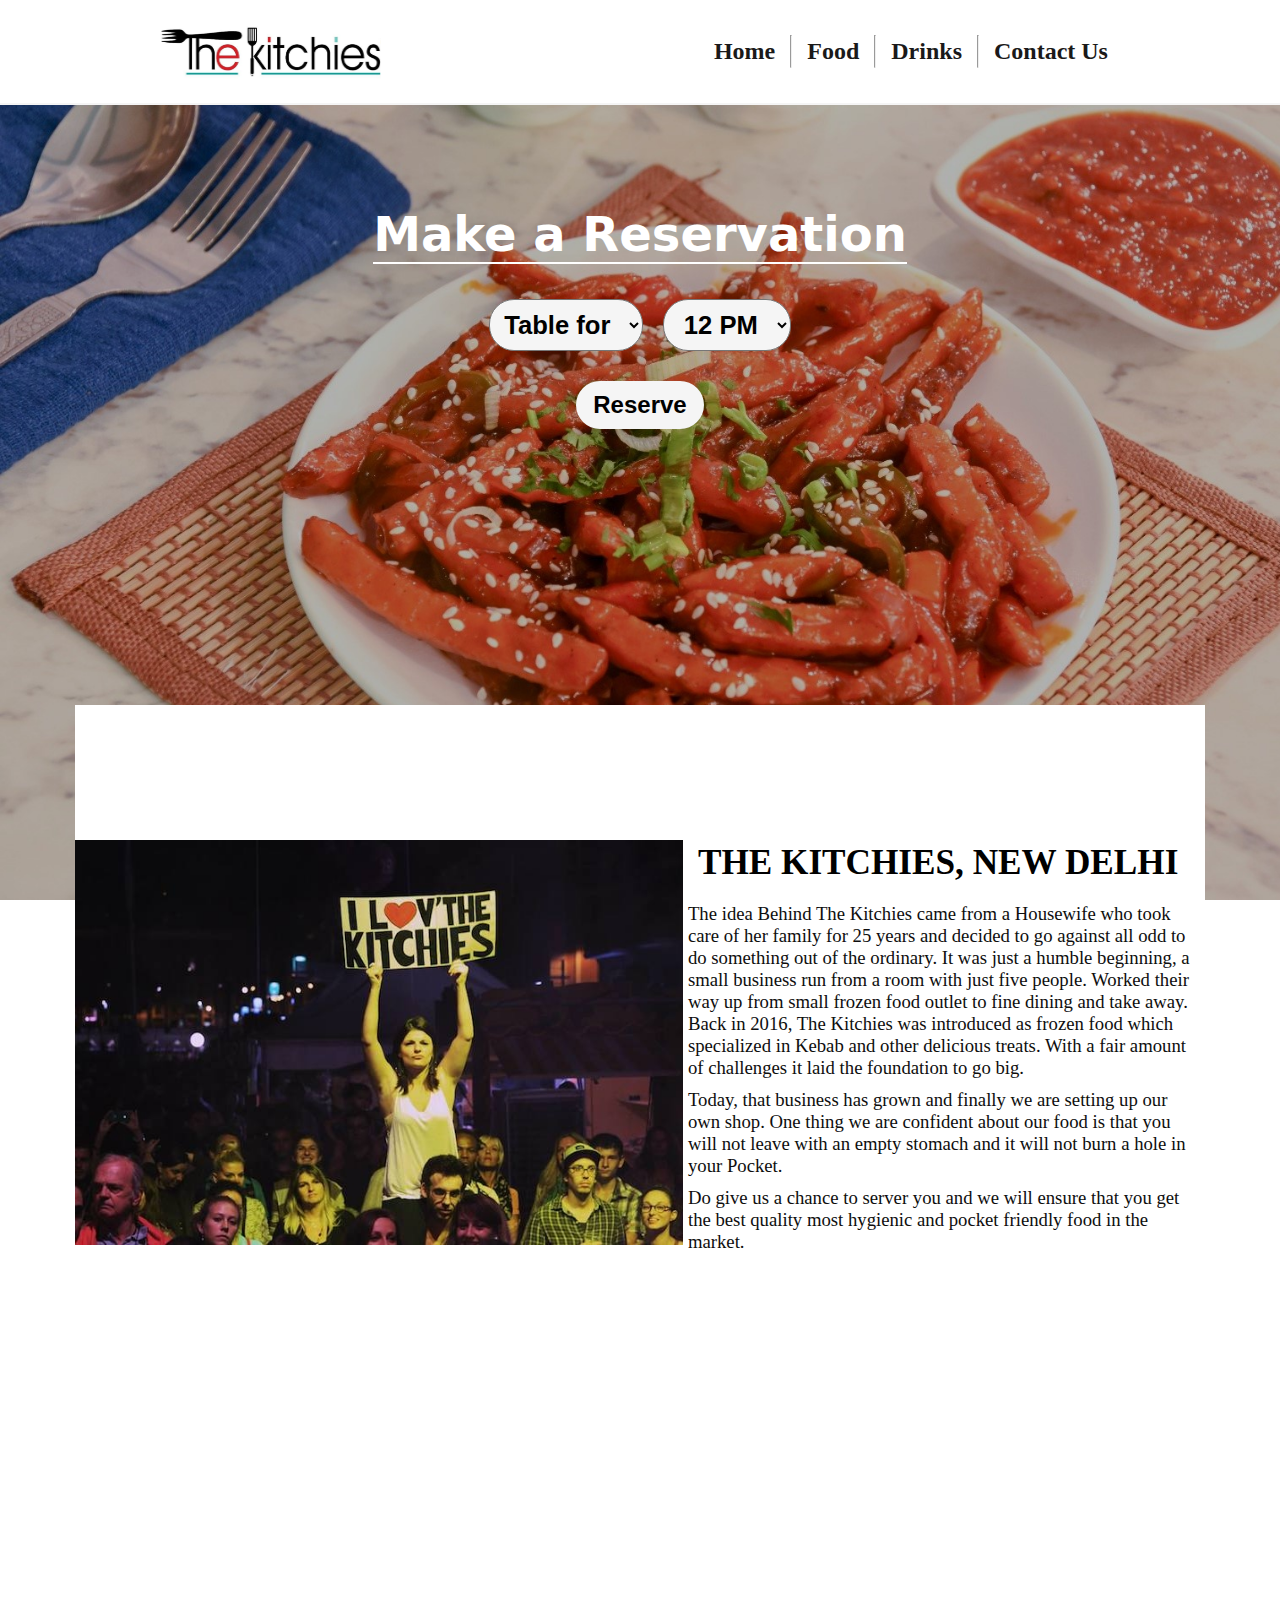
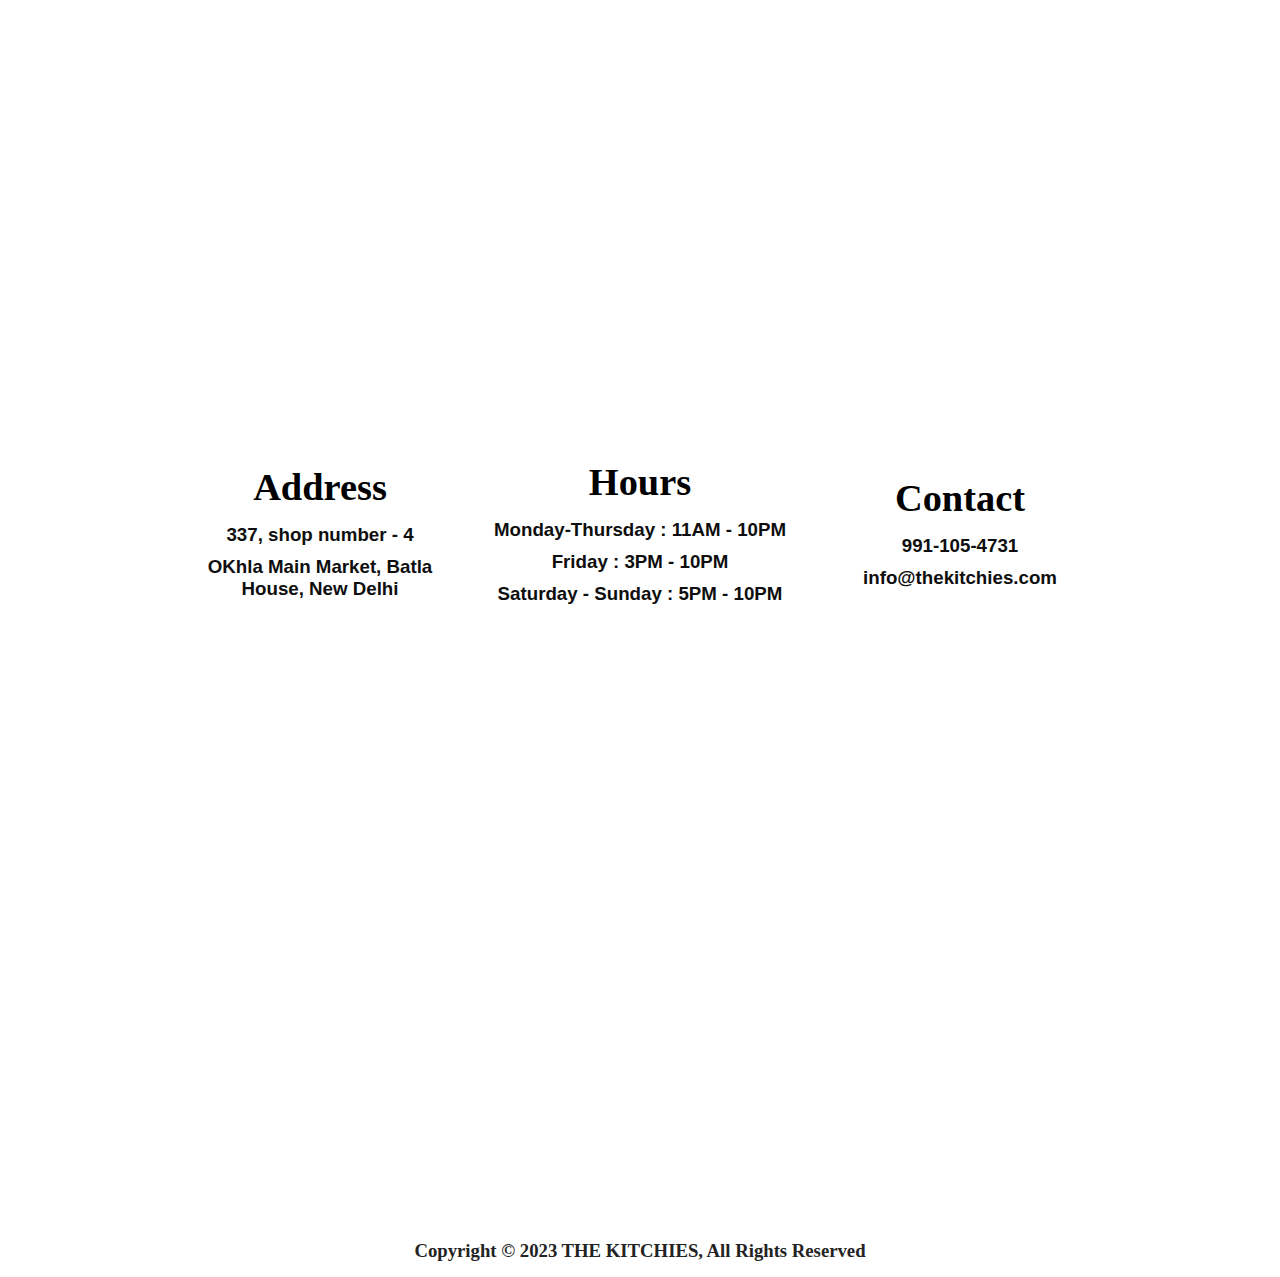
<file: index.html>
<!DOCTYPE html>
<html lang="en">

<head>
    <meta charset="UTF-8">
    <meta http-equiv="X-UA-Compatible" content="IE=edge">
    <meta name="viewport" content="width=device-width, initial-scale=1.0">
    <title>The Kitchies | Food & Restaurant</title>
</head>
<link rel="stylesheet" href="kitchies.css">
<link rel="stylesheet" media="Screen and (max-width : 1250px)" href="responsive.css">

<body>
    <div id="main">
        <section id="header">
            <img src="images/logo.jpeg" alt="Loading...">
            <div class="navbar">
                <ul>
                    <li>
                        <a href="#">Home</a>
                    </li>
                    <hr>
                    <li>
                        <a href="food.html" >Food</a>
                    </li>
                    <hr>
                    <li>
                        <a href="drinks.html" >Drinks</a>
                    </li>
                    <hr>
                    <li>
                        <a href="contact.html" >Contact Us</a>
                    </li>
                </ul>
            </div>

            <!-- <div class="header-right">
                <input type="text" placeholder="Search" id="search">
            </div>

            <div class="burger">
                <div class="line"></div>
                <div class="line"></div>
                <div class="line"></div>
            </div> -->
        </section>



        <section id="res">
            <h1>Make a Reservation</h1>
            <section id="reservation">
                <select name="select_1" id="people" aria-label="Reservation party">
                    <option value="1">Table for 1</option>
                    <option value="2" selected="selected">Table for 2</option>
                    <option value="3">Table for 3</option>
                    <option value="4">Table for 4</option>
                    <option value="5">Table for 5</option>
                    <option value="6">Table for 6</option>
                    <option value="7">Table for 7</option>
                    <option value="8">Table for 8</option>
                    <option value="9">Table for 9</option>
                    <option value="10">Table for 10</option>
                    <option value="11">Table for 11</option>
                    <option value="12">Table for 12</option>
                    <option value="13">Table for 13</option>
                    <option value="14">Table for 14</option>
                    <option value="15">Table for 15</option>

                </select>

                <select name="select_2" id="people1" aria-label="Timing Party">
                    <option value="12" selected="selected">12 PM</option>
                    <option value="1">1 PM</option>
                    <option value="2">2 PM</option>
                    <option value="3">3 PM</option>
                    <option value="4">4 PM</option>
                    <option value="5">5 PM</option>
                    <option value="6">6 PM</option>
                    <option value="7">7 PM</option>
                    <option value="8">8 PM</option>
                    <option value="9">9 PM</option>
                    <option value="10">10 PM</option>
                </select>
            </section>
            <input type="button" value="Reserve" id="button">
        </section>


        <section id="start">
            <img src="images/start.jpg" alt="Loading..">
            <div class="st">
                <h1>THE KITCHIES, NEW DELHI</h1>
                <h3>The idea Behind The Kitchies came from a Housewife who took care of her family for 25 years and
                    decided to go against all odd to do something out of the ordinary. It was just a humble beginning, a
                    small business run from a room with just five people. Worked their way up from small frozen food
                    outlet to fine dining and take away. Back in 2016, The Kitchies was introduced as frozen food which
                    specialized in Kebab and other delicious treats. With a fair amount of challenges it laid the
                    foundation to go big.</h3>
                <h3>Today, that business has grown and finally we are setting up our own shop. One thing we are
                    confident about our food is that you will not leave with an empty stomach and it will not burn a
                    hole in your Pocket.</h3>
                <h3>Do give us a chance to server you and we will ensure that you get the best quality most hygienic and
                    pocket friendly food in the market.</h3>

            </div>
        </section>


        <section class="blank">

        </section>

        <section id="home">
            <div class="box">
                <h1 class="box-h1">Address</h1>
                <h3 class="box-h3">337, shop number - 4 </h3>
                <h3 class="box-h3">OKhla Main Market, Batla House, New Delhi </h3>
            </div>
            <div class="box1">
                <h1 class="box-h1">Hours</h1>
                <h3 class="box-h3">Monday-Thursday : 11AM - 10PM</h3>
                <h3 class="box-h3">Friday : 3PM - 10PM</h3>
                <h3 class="box-h3">Saturday - Sunday : 5PM - 10PM</h3>
            </div>
            <div class="box">
                <h1 class="box-h1">Contact</h1>
                <h3 class="box-h3">991-105-4731</h3>
                <h3 class="box-h3">info@thekitchies.com</h3>
            </div>
        </section>


        <section class="blank">

        </section>

        <section id="footer">
            <!-- <div class="ftr">
                <a href="#">FAQ</a>
                <hr>
                <a href="#">Privacy Policy</a>
                <hr>
                <a href="#">Contact</a>
                <hr>
                <a href="#">Cookies</a>
                <hr>
                <a href="#">Terms of Services</a>
            </div>
            <hr class="last"> -->

            <h3>Copyright &copy 2023 THE KITCHIES, All Rights Reserved</h3>
        </section>

    </div>
    <script src="thekitchies.js"></script>
</body>
</html>
</file>
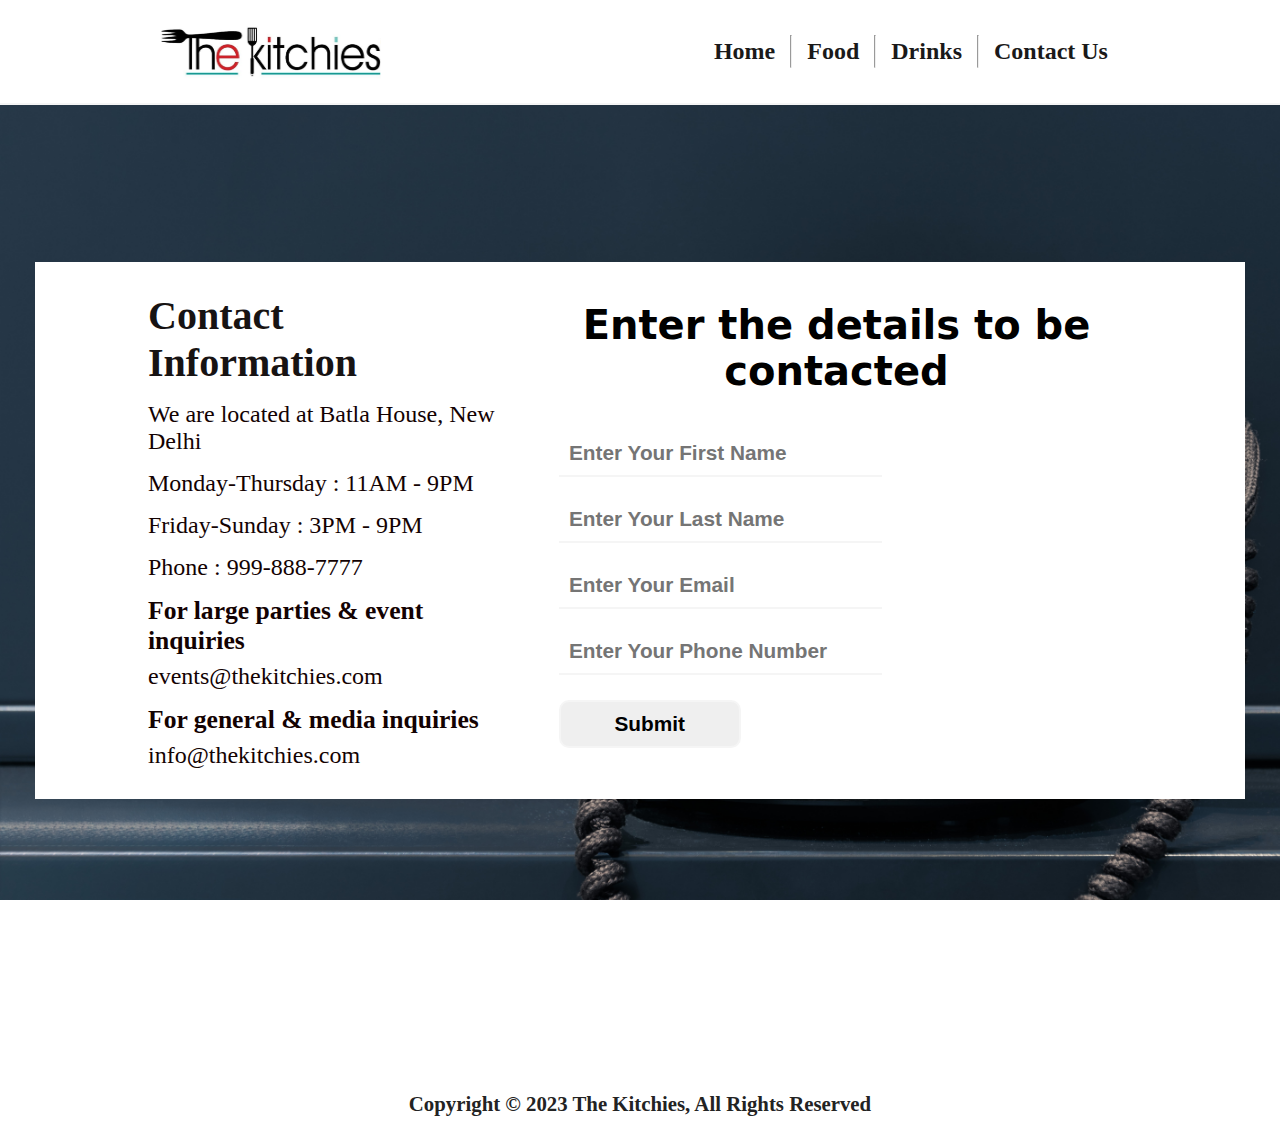
<file: contact.html>
<!DOCTYPE html>
<html lang="en">

<head>
    <meta charset="UTF-8">
    <meta http-equiv="X-UA-Compatible" content="IE=edge">
    <meta name="viewport" content="width=device-width, initial-scale=1.0">
    <title>Contact | The Kitchies</title>
</head>
<link rel="stylesheet" href="contact.css">
<link rel="stylesheet" media="Screen and (max-width : 1250px)" href="contactresp.css">

<body>
    <div id="main">
        <section id="header">
            <img src="images/logo.jpeg" alt="Loading...">
            <div class="navbar">
                <ul>
                    <li>
                        <a href="index.html">Home</a>
                    </li>
                    <hr>
                    <li>
                        <a href="food.html">Food</a>
                    </li>
                    <hr>
                    <li>
                        <a href="drinks.html">Drinks</a>
                    </li>
                    <hr>
                    <li>
                        <a href="#">Contact Us</a>
                    </li>
                </ul>
            </div>

            <!-- <div class="header-right">
                <input type="text" placeholder="Search" id="search">
            </div> -->
        </section>
        <hr>

        <section class="blank">

        </section>

        <section id="contact">
            <div class="box-1">
                <h1>Contact Information</h1>
                <p>We are located at Batla House, New Delhi</p>


                <p>Monday-Thursday : 11AM - 9PM</p>
                <p>Friday-Sunday : 3PM - 9PM</p>

                <p>Phone : 999-888-7777</p>


                <h3>For large parties & event inquiries</h3>
                <p>events@thekitchies.com</p>

                <h3>For general & media inquiries</h3>
                <p>info@thekitchies.com</p>
            </div>

            <div class="box-2">
                <section id="form">
                    <h1>Enter the details to be contacted</h1>
                    <input type="text" placeholder="Enter Your First Name" id="name" class="filling">
                    <input type="text" placeholder="Enter Your Last Name" id="name" class="filling">
                    <input type="email" placeholder="Enter Your Email" id="email" class="filling">
                    <input type="tel" placeholder="Enter Your Phone Number" id="Phone" class="filling">
                    <input type="button" value="Submit" id="button">
                </section>
            </div>
        </section>
        
        <section class="blank">

        </section>

        <section id="footer">
            <!-- <div class="ftr">
                <a href="#">FAQ</a>
                <hr>
                <a href="#">Privacy Policy</a>
                <hr>
                <a href="#">Contact</a>
                <hr>
                <a href="#">Cookies</a>
                <hr>
                <a href="#">Terms of Services</a>
            </div>
            <hr class="last"> -->
            <h3>Copyright &copy 2023 The Kitchies, All Rights Reserved</h3>
        </section>


    </div>
    <script>
        button.addEventListener("click", (e)=>{
            e.preventDefault();
            alert("You'll be contacted soon!");
        })
        
    </script>
</body>

</html>
</file>
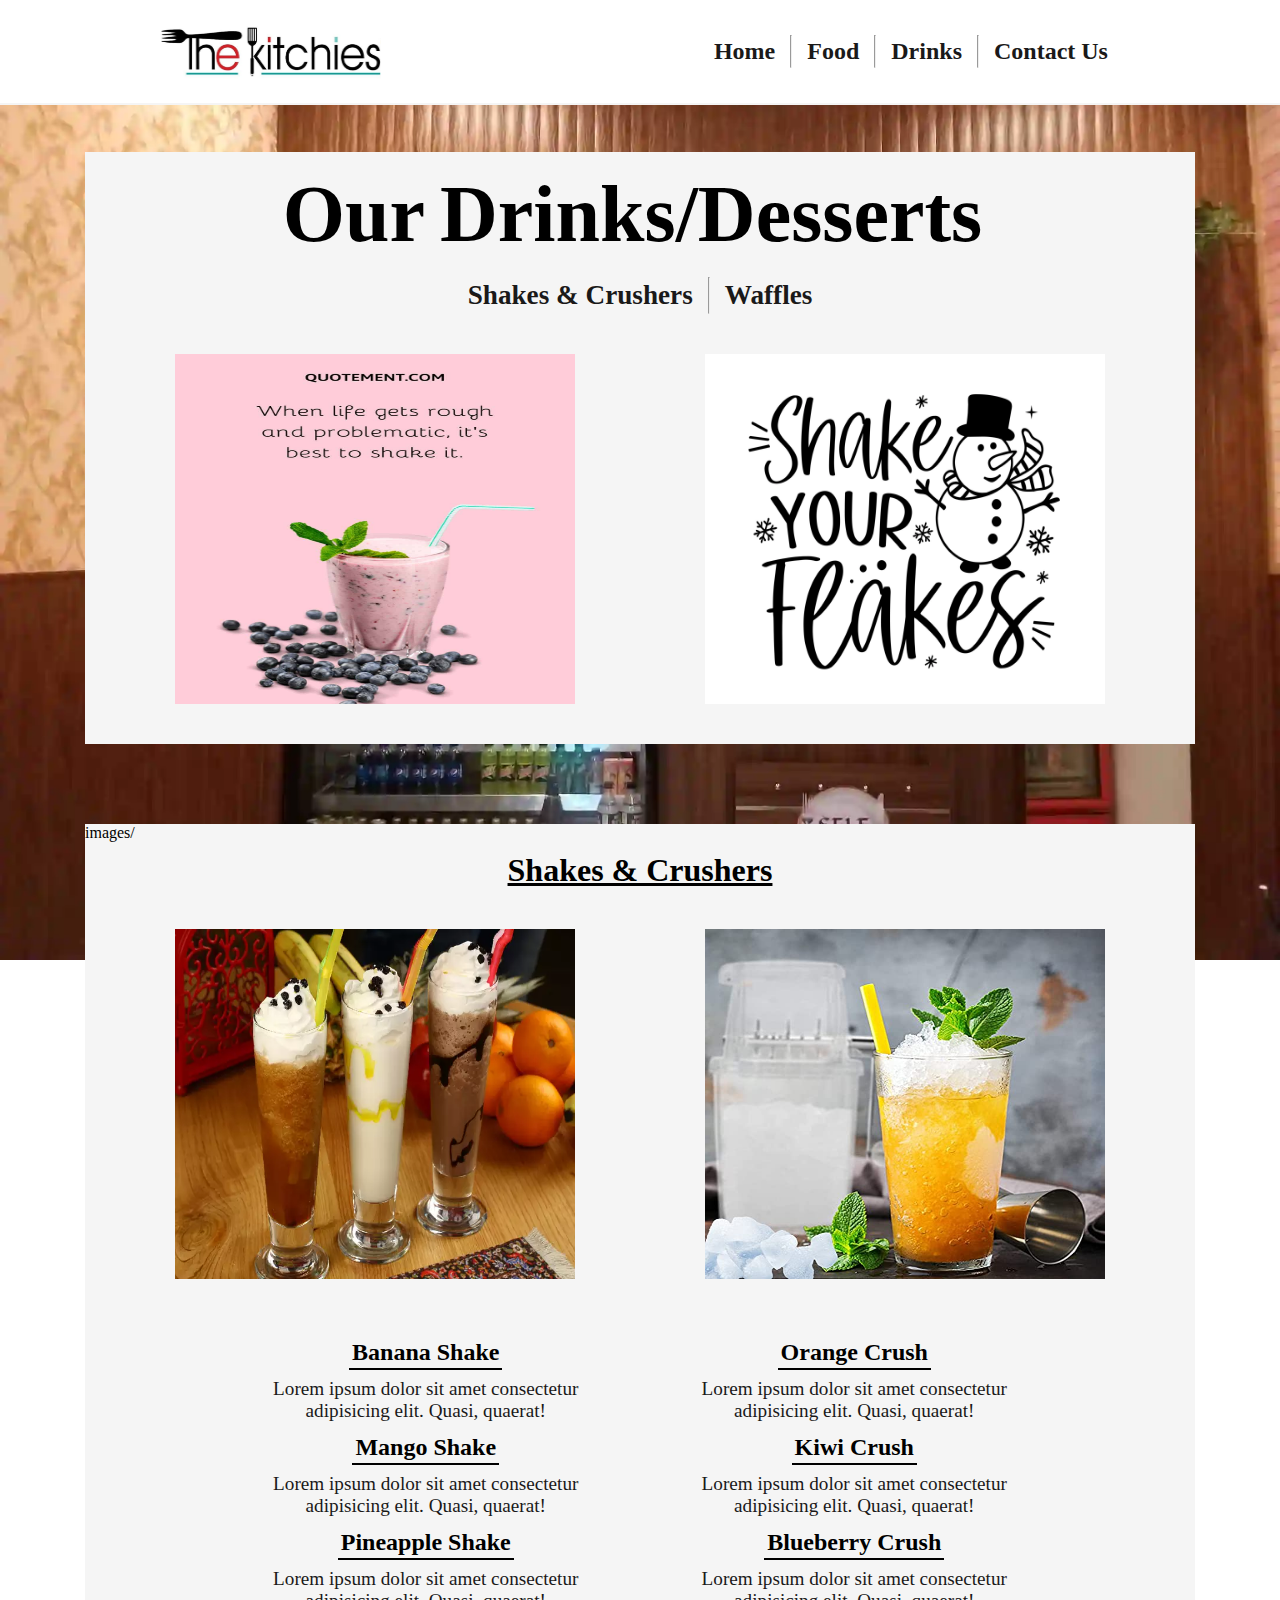
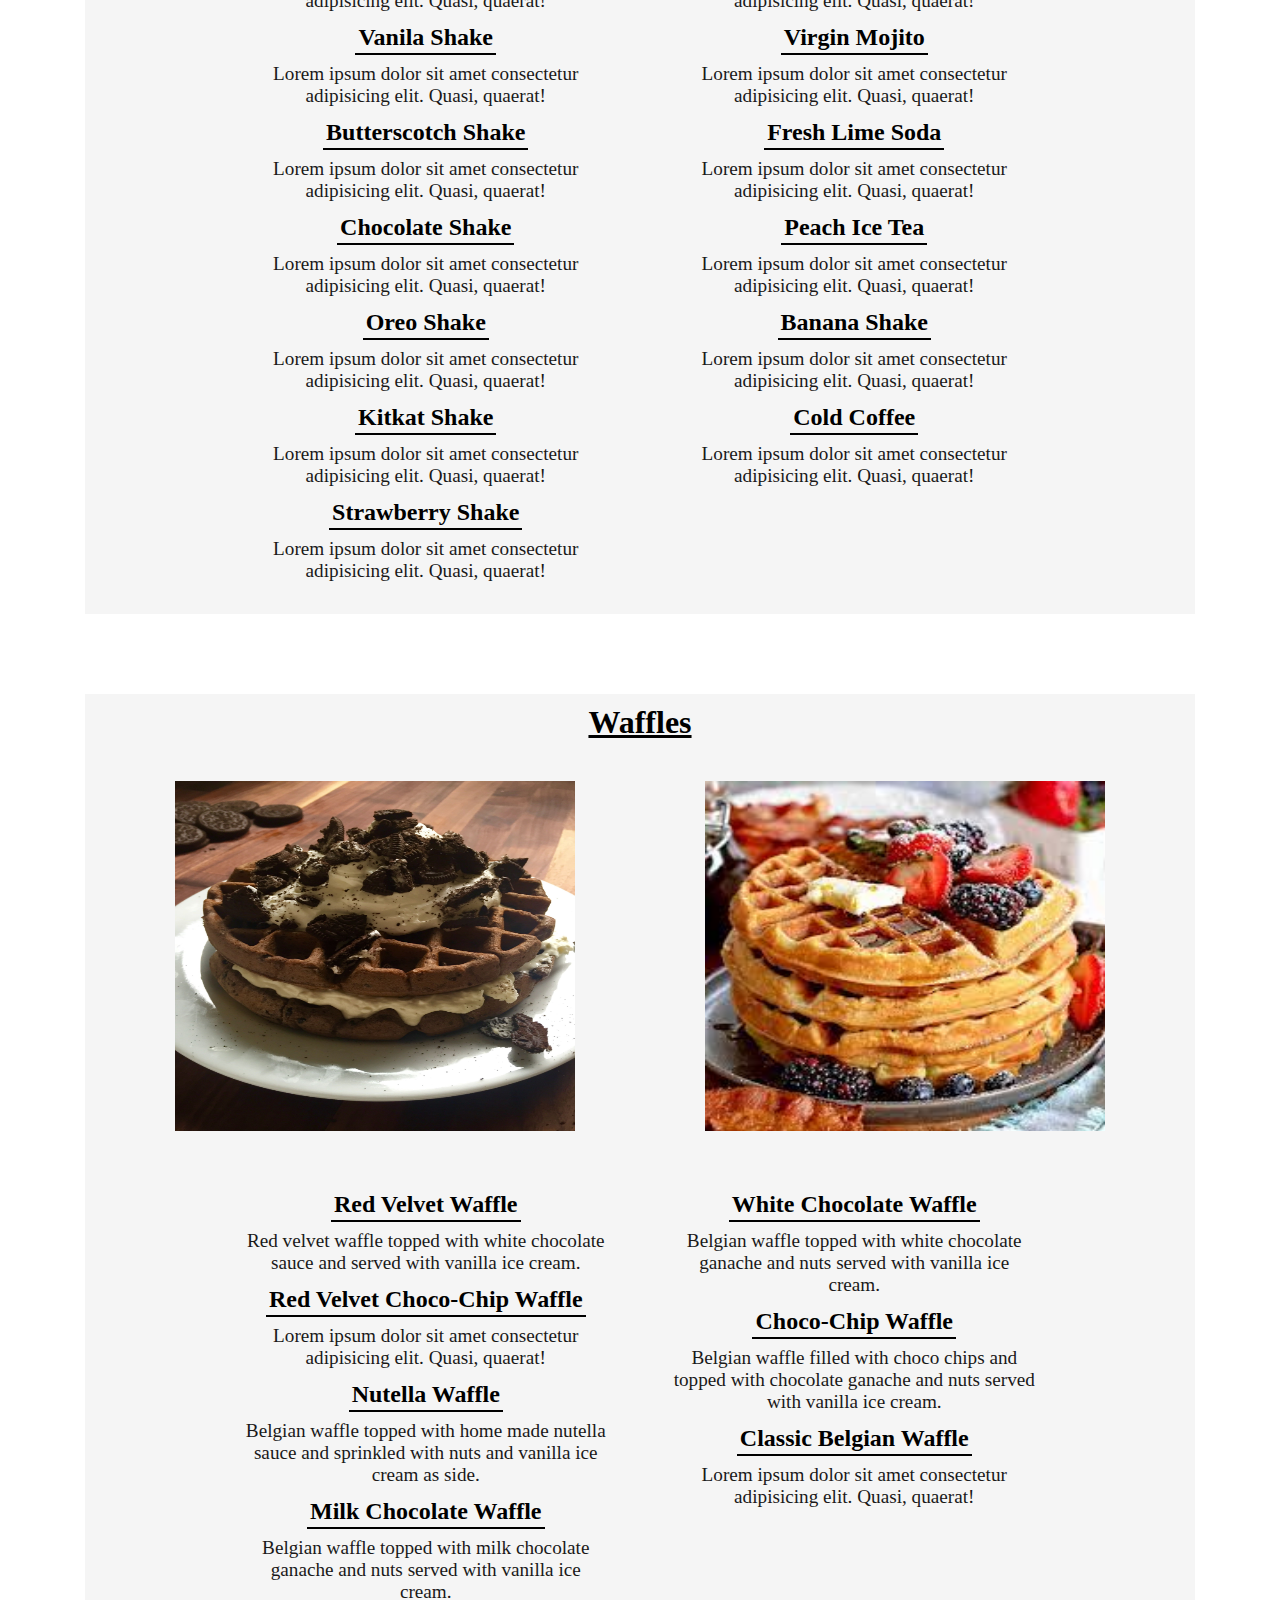
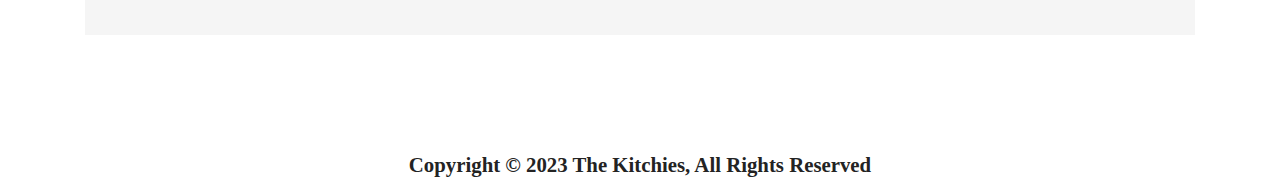
<file: drinks.html>
<!DOCTYPE html>
<html lang="en">

<head>
    <meta charset="UTF-8">
    <meta http-equiv="X-UA-Compatible" content="IE=edge">
    <meta name="viewport" content="width=device-width, initial-scale=1.0">
    <title>Drinks | The Kitchies</title>
</head>
<link rel="stylesheet" href="drinks.css">
<link rel="stylesheet" media="Screen and (max-width : 1250px)" href="drinksresp.css">

<body>
    <div id="main">
        <section id="header">
            <img src="images/logo.jpeg" alt="Loading...">
            <div class="navbar">
                <ul>
                    <li>
                        <a href="index.html">Home</a>
                    </li>
                    <hr>
                    <li>
                        <a href="food.html">Food</a>
                    </li>
                    <hr>
                    <li>
                        <a href="#">Drinks</a>
                    </li>
                    <hr>
                    <li>
                        <a href="contact.html">Contact Us</a>
                    </li>
                </ul>
            </div>

            <!-- <div class="header-right">
                <input type="text" placeholder="Search" id="search">
            </div> -->
        </section>
        <hr>

        <section id="drinks">
            <section class="bgwhite">
                <div class="heading">
                    <h1>Our</h1>
                    <h1>Drinks/Desserts</h1>
                </div>
                <div class="drink-navbar">
                    <ul>
                        <li>
                            <a href="#shakes-heading">Shakes & Crushers</a>
                        </li>
                        <hr>
                        <li>
                            <a href="#waffles-heading">Waffles</a>
                        </li>
                    </ul>
                </div>
    
                <div class="drink-images">
                    <img src="images/dquotes.jpg" alt="">
                    <img src="images/dquoteees.webp" alt="">
                </div>
            </section>
            
            <section class="blank"></section>

            <section class="bgwhite">images/

                <h1 id="shakes-heading">Shakes & Crushers</h1>
                <div class="shakes-images">
                    <img src="images/shakes.webp" alt="">
                    <img src="images/crusher.jpg" alt="">
                </div>
                <div class="drink-chart">
                    <div class="items">
                        <a href="https://www.swiggy.com/search?query=The+Kitchies" target="_blank">Banana Shake</a>
                        <p>Lorem ipsum dolor sit amet consectetur adipisicing elit. Quasi, quaerat!</p>
                        <a href="https://www.swiggy.com/search?query=The+Kitchies" target="_blank">Mango Shake</a>
                        <p>Lorem ipsum dolor sit amet consectetur adipisicing elit. Quasi, quaerat!</p>
                        <a href="https://www.swiggy.com/search?query=The+Kitchies" target="_blank">Pineapple Shake</a>
                        <p>Lorem ipsum dolor sit amet consectetur adipisicing elit. Quasi, quaerat!</p>
                        <a href="https://www.swiggy.com/search?query=The+Kitchies" target="_blank">Vanila Shake</a>
                        <p>Lorem ipsum dolor sit amet consectetur adipisicing elit. Quasi, quaerat!</p>
                        <a href="https://www.swiggy.com/search?query=The+Kitchies" target="_blank">Butterscotch Shake</a>
                        <p>Lorem ipsum dolor sit amet consectetur adipisicing elit. Quasi, quaerat!</p>
                        <a href="https://www.swiggy.com/search?query=The+Kitchies" target="_blank">Chocolate Shake</a>
                        <p>Lorem ipsum dolor sit amet consectetur adipisicing elit. Quasi, quaerat!</p>
                        <a href="https://www.swiggy.com/search?query=The+Kitchies" target="_blank">Oreo Shake</a>
                        <p>Lorem ipsum dolor sit amet consectetur adipisicing elit. Quasi, quaerat!</p>
                        <a href="https://www.swiggy.com/search?query=The+Kitchies" target="_blank">Kitkat Shake</a>
                        <p>Lorem ipsum dolor sit amet consectetur adipisicing elit. Quasi, quaerat!</p>
                        <a href="https://www.swiggy.com/search?query=The+Kitchies" target="_blank">Strawberry Shake</a>
                        <p>Lorem ipsum dolor sit amet consectetur adipisicing elit. Quasi, quaerat!</p>
                    </div>
                    <div class="items">
                        <a href="https://www.swiggy.com/search?query=The+Kitchies" target="_blank">Orange Crush</a>
                        <p>Lorem ipsum dolor sit amet consectetur adipisicing elit. Quasi, quaerat!</p>
                        <a href="https://www.swiggy.com/search?query=The+Kitchies" target="_blank">Kiwi Crush</a>
                        <p>Lorem ipsum dolor sit amet consectetur adipisicing elit. Quasi, quaerat!</p>
                        <a href="https://www.swiggy.com/search?query=The+Kitchies" target="_blank">Blueberry Crush</a>
                        <p>Lorem ipsum dolor sit amet consectetur adipisicing elit. Quasi, quaerat!</p>
                        <a href="https://www.swiggy.com/search?query=The+Kitchies" target="_blank">Virgin Mojito</a>
                        <p>Lorem ipsum dolor sit amet consectetur adipisicing elit. Quasi, quaerat!</p>
                        <a href="https://www.swiggy.com/search?query=The+Kitchies" target="_blank">Fresh Lime Soda</a>
                        <p>Lorem ipsum dolor sit amet consectetur adipisicing elit. Quasi, quaerat!</p>
                        <a href="https://www.swiggy.com/search?query=The+Kitchies" target="_blank">Peach Ice Tea</a>
                        <p>Lorem ipsum dolor sit amet consectetur adipisicing elit. Quasi, quaerat!</p>
                        <a href="https://www.swiggy.com/search?query=The+Kitchies" target="_blank">Banana Shake</a>
                        <p>Lorem ipsum dolor sit amet consectetur adipisicing elit. Quasi, quaerat!</p>
                        <a href="https://www.swiggy.com/search?query=The+Kitchies" target="_blank">Cold Coffee</a>
                        <p>Lorem ipsum dolor sit amet consectetur adipisicing elit. Quasi, quaerat!</p>
                    </div>
                </div>
            </section>

            <section class="blank"></section>

            <section class="bgwhite">

                <h1 id="waffles-heading">Waffles</h1>
                <div class="waffles-images">
                    <img src="images/waf.jpg" alt="">
                    <img src="images/waffles.jpg" alt="">
                </div>
                <div class="drink-chart">
                    <div class="items">
                        <a href="https://www.swiggy.com/search?query=The+Kitchies" target="_blank">Red Velvet Waffle</a>
                        <p>Red velvet waffle topped with white chocolate sauce and served with vanilla ice cream.</p>
                        <a href="https://www.swiggy.com/search?query=The+Kitchies" target="_blank">Red Velvet Choco-Chip
                            Waffle</a>
                        <p>Lorem ipsum dolor sit amet consectetur adipisicing elit. Quasi, quaerat!</p>
                        <a href="https://www.swiggy.com/search?query=The+Kitchies" target="_blank">Nutella Waffle</a>
                        <p>Belgian waffle topped with home made nutella sauce and sprinkled with nuts and vanilla ice cream as side.</p>
                        <a href="https://www.swiggy.com/search?query=The+Kitchies" target="_blank">Milk Chocolate Waffle</a>
                        <p>Belgian waffle topped with milk chocolate ganache and nuts served with vanilla ice cream.</p>
                    </div>
                    <div class="items">
                        <a href="https://www.swiggy.com/search?query=The+Kitchies" target="_blank">White Chocolate
                            Waffle</a>
                        <p>Belgian waffle topped with white chocolate ganache and nuts served with vanilla ice cream.</p>
                        <a href="https://www.swiggy.com/search?query=The+Kitchies" target="_blank">Choco-Chip Waffle</a>
                        <p>Belgian waffle filled with choco chips and topped with chocolate ganache and nuts served with vanilla ice cream.</p>
                        <a href="https://www.swiggy.com/search?query=The+Kitchies" target="_blank">Classic Belgian
                            Waffle</a>
                        <p>Lorem ipsum dolor sit amet consectetur adipisicing elit. Quasi, quaerat!</p>
                    </div>
                </div>
            </section>

        </section>


        <section class="blank">

        </section>


        <section id="footer">
            <!-- <div class="ftr">
                <a href="#">FAQ</a>
                <hr>
                <a href="#">Privacy Policy</a>
                <hr>
                <a href="#">Contact</a>
                <hr>
                <a href="#">Cookies</a>
                <hr>
                <a href="#">Terms of Services</a>
            </div>
            <hr class="last"> -->
            <h3>Copyright &copy 2023 The Kitchies, All Rights Reserved</h3>
        </section>


    </div>
</body>

</html>
</file>
<file: kitchies.css>
* {
    margin: 0px;
    padding: 0px;
}

html {
    scroll-behavior: smooth;
}

#main {
    background-image: url('images/chillipotato.jpeg');
    background-repeat: no-repeat;
    background-size: cover;
    background-attachment: fixed;
}


/* Heading Portion */
#header {
    height: 11vh;
    width: 100%;
    background-color: white;
    position: fixed;
    padding: 2px;
    display: flex;
    justify-content: space-between;
    border-bottom: 2px solid whitesmoke;
}

#header img {
    margin: auto;
    height: 60px;
    width: 220px;
}

.navbar {
    margin: auto;
}

.navbar ul {
    display: flex;
    text-align: center;
    /* margin: 25px; */
}

.navbar ul li {
    padding: 3px 15px;
    list-style: none;
    align-items: center;
}

.navbar ul li a {
    font-weight: bold;
    font-size: 1.5rem;
    text-decoration: none;
    color: rgb(26, 25, 25);
}

.navbar ul li a:hover {
    text-decoration: underline;
    cursor: pointer;
    color: black;
}


.header-right {
    margin: auto;
}

#search {
    padding: 5px;
    font-size: 1.2rem;
    background: transparent;
    color: black;
    border: 2px solid black;
    border-bottom-right-radius: 10px;
    border-top-left-radius: 10px;
}
#search:hover {
    color: black;
}

.burger{
    margin: auto;
    display: none;
}

.line{
    background-color: black;
    width: 33px;
    height: 4px;
    margin: 5px 3px;
}


/* Reservation */
#res{
    display: flex;
    height: 70vh;
    display: flex;
    justify-content: center;
    flex-direction: column;
    align-items: center;
}


#res h1 {
    font-family: system-ui, -apple-system, BlinkMacSystemFont, 'Segoe UI', Roboto, Oxygen, Ubuntu, Cantarell, 'Open Sans', 'Helvetica Neue', sans-serif;
    font-size: 3rem;
    text-align: center;
    color: rgb(255, 255, 255);
    border-bottom: 2px solid white;
    margin: 25px;
}

#reservation {
    width: 40%;
    display: flex;
    justify-content: center;
}

#people {
    font-size: 1.6rem;
    width: 30%;
    margin: 10px;
    padding: 10px;
    background-color: whitesmoke;
    font-weight: bold;
    text-align: center;
    border-radius: 25px;
}

#people1 {
    font-size: 1.6rem;
    width: 25%;
    margin: 10px;
    padding: 10px;
    background-color: whitesmoke;
    font-weight: bold;
    text-align: center;
    border-radius: 25px;
}


#button {
    margin: 20px;
    width: 10%;
    background-color: whitesmoke;
    color: rgb(0, 0, 0);
    font-size: 1.5rem;
    text-align: center;
    padding: 10px;
    border: none;
    font-weight: bold;
    border-radius: 30px;
}

#button:hover {
    font-weight: bolder;
    text-decoration: underline;
    color: white;
    background-color: black;
}



/* Start Section */
#start {
    height: 75vh;
    margin: 75px;
    background-color: white;
    display: flex;
    justify-content: space-evenly;
}

#start img {
    display: flex;
    justify-content: center;
    height: 60%;
    margin: auto;
    margin-left: 0px;
    margin-right: 0px;
}

.st {
    display: flex;
    flex-direction: column;
    width: 60%;
    margin: auto;
    margin-left: 0px;
    margin-right: 0px;
}

.st h1 {
    text-align: left;
    font-size: 2.2rem;
    font-weight: bold;
    padding: 15px;
    font-family: 'Times New Roman', Times, serif;
}

.st h3 {
    padding: 5px;
    color: rgb(14, 14, 14);
    text-align: left;
    font-weight: lighter;
    font-family: 'Alkatra', cursive;
}


/* Home section */
#home {
    height: 50vh;
    background-color: white;
    display: flex;
    justify-content: center;
}

.box {
    display: flex;
    flex-direction: column;
    justify-content: center;
    align-items: center;
    width: 20%;
}

.box1 {
    display: flex;
    flex-direction: column;
    justify-content: center;
    align-items: center;
    width: 30%;
}

.box-h1 {
    text-align: center;
    font-size: 2.4rem;
    font-weight: bold;
    padding: 10px;
    font-family: 'Times New Roman', Times, serif;
}

.box-h3 {
    padding: 5px;
    color: rgb(14, 14, 14);
    text-align: center;
    font-family: 'Segoe UI', Tahoma, Geneva, Verdana, sans-serif;
}

.blank {
    height: 50vh;
    background: transparent;
}


/* Footer section */
#footer {
    height: 8vh;
    background-color: rgb(255, 255, 255);
    display: flex;
    flex-direction: column;
    color: black;
    text-align: center;
    justify-content: end;
}

/* .ftr {
    padding: 7px;
    display: flex;
    justify-content: center;
} */

/* .ftr a {
    color: rgb(24, 23, 23);
    text-decoration: none;
    padding: 2px 25px;
    font-size: 1.6rem;
    font-weight: bold;
}

.ftr a:hover {
    cursor: pointer;
    text-decoration: underline;
    color: black;
} */

#footer h3 {
    align-items: center;
    padding: 15px;
    color: rgb(35, 35, 35);
}

/* .last {
    margin: 5px 300px;
} */
</file>
<file: responsive.css>
#main {
    width: 100%;
    height: 100%;
    background-position: center;
    
}

/* Heading Portion */
#header {
    height: 25vh;
    display: flex;
    flex-direction: column;
    justify-content: center;
}

.navbar ul li a {
    font-size: 1rem;
}

#search {
    font-size: 1.1rem;
}

/* .burger{
    position: absolute;
    margin: auto;
    right: 15px;
    display: block;
}

.line{
    background-color: black;
    width: 33px;
    height: 4px;
    margin: 5px 3px;
} */

/* Reservation */

#res h1 {
    font-size: 2rem;
}

#reservation {
    width: 75%;
    display: flex;
    flex-direction: column;
    justify-content: center;
    align-items: center;
}

#people {
    font-size: 1.1rem;
    width: 50%;
}

#people1 {
    font-size: 1.1rem;
    width: 40%;
}


#button {
    margin: 25px;
    width: 30%;
    font-size: 1.1rem;
}


/* Start Section */
#start {
    height: 200vh;
    margin: 15px;
    background-color: white;
    display: flex;
    flex-direction: column;
    justify-content: center;
    align-items: center;
}

#start img {
    display: flex;
    justify-content: center;
    height: 13%;
    margin: 5px;
}

.st {
    display: flex;
    flex-direction: column;
    width: 80%;
    margin: 10px;
}

.st h1 {
    text-align: left;
    font-size: 2rem;
    font-weight: bold;
    padding: 10px;
    font-family: 'Times New Roman', Times, serif;
}

.st h3 {
    padding: 5px;
    color: rgb(14, 14, 14);
    text-align: left;
    font-weight: lighter;
    font-family: 'Alkatra', cursive;
}

/* Home section */
#home {
    height: 100vh;
    background-color: white;
    display: flex;
    flex-direction: column;
    align-items: center;
    justify-content: center;
}

.box {
    display: flex;
    flex-direction: column;
    justify-content: center;
    align-items: center;
    width: 70%;
    margin: 25px;

}

.box1 {
    display: flex;
    flex-direction: column;
    justify-content: center;
    align-items: center;
    width: 75%;
    margin: 25px;
}

.box-h1 {
    text-align: center;
    font-size: 2rem;
    font-weight: bold;
    padding: 5px;
    font-family: 'Times New Roman', Times, serif;
}

.box-h3 {
    padding: 5px;
    color: rgb(14, 14, 14);
    text-align: center;
    font-weight: lighter;
    font-family: 'Segoe UI', Tahoma, Geneva, Verdana, sans-serif;
}


.blank {
    height: 30vh;
}



/* Footer section */
#footer {
    height: 8vh;
    background-color: rgb(255, 255, 255);
    display: flex;
    flex-direction: column;
    color: black;
    text-align: center;
    justify-content: end;
}
/* 
.ftr {
    padding: 7px;
    display: flex;
    flex-direction: column;
    align-items: center;
    justify-content: center;
}

.ftr a {
    color: rgb(24, 23, 23);
    text-decoration: none;
    padding: 2px 25px;
    font-size: 1.2rem;
    font-weight: bold;
}

.ftr a:hover {
    cursor: pointer;
    text-decoration: underline;
    color: black;
} */

#footer h3 {
    align-items: center;
    padding: 15px;
    font-size: 0.8rem;
    color: rgb(35, 35, 35);
}

/* .last {
    margin: 5px 60px;
} */
</file>
<file: contact.css>
* {
    margin: 0px;
    padding: 0px;
}

html {
    scroll-behavior: smooth;
}

#main {
    background-image: url('images/contactimg.jpg');
    background-repeat: no-repeat;
    background-size: cover;
    background-attachment: fixed;
}


/* Heading Portion */
#header {
    height: 11vh;
    width: 100%;
    background-color: white;
    position: fixed;
    padding: 2px;
    display: flex;
    justify-content: space-between;
    border-bottom: 2px solid whitesmoke;
}

#header img {
    margin: auto;
    height: 60px;
    width: 220px;
}

.navbar {
    margin: auto;
}

.navbar ul {
    display: flex;
    text-align: center;
    /* margin: 25px; */
}

.navbar ul li {
    padding: 3px 15px;
    list-style: none;
    align-items: center;
}

.navbar ul li a {
    font-weight: bold;
    font-size: 1.5rem;
    text-decoration: none;
    color: rgb(26, 25, 25);
}

.navbar ul li a:hover {
    text-decoration: underline;
    cursor: pointer;
    color: black;
}


.header-right {
    margin: auto;
}

#search {
    padding: 5px;
    font-size: 1.2rem;
    background: transparent;
    color: black;
    border: 2px solid black;
    border-bottom-right-radius: 10px;
    border-top-left-radius: 10px;
}
#search:hover {
    color: black;
}

.blank {
    height: 25vh;
}

/* Contact Section */

#contact {
    margin: 35px;
    background-color: white;
    display: flex;
    justify-content: center;
}

.box-1 {
    margin: 15px;
    width: 30%;
}


.box-1 h1 {
    color: rgb(23, 19, 19);
    font-size: 2.5rem;
    margin: 15px;
    margin-left: 7px;
}

.box-1 h3 {
    margin: 7px;
    margin-top: 15px;
    color: rgb(19, 2, 2);
    font-size: 1.6rem;
}

.box-1 p {
    margin: 7px;
    margin-bottom: 15px;
    color: rgb(19, 2, 2);
    font-size: 1.5rem;
}


.box-2 {
    margin: 15px;
    width: 50%;
}

#form {
    justify-content: center;
    display: flex;
    flex-direction: column;
    align-items: last baseline;
}

#form h1 {
    font-family: system-ui, -apple-system, BlinkMacSystemFont, 'Segoe UI', Roboto, Oxygen, Ubuntu, Cantarell, 'Open Sans', 'Helvetica Neue', sans-serif;
    font-size: 2.5rem;
    text-align: center;
    border-bottom: 2px solid white;
    margin: 25px;
}

.filling {
    font-size: 1.3rem;
    font-weight: bold;
    width: 50%;
    justify-content: center;
    margin: 10px;
    padding: 10px;
    background: transparent;
    border: none;
    border-bottom: 2px solid whitesmoke;
}

.filling:hover {
    font-weight: bold;
    border-radius: 5px;
}

#button {
    margin: 15px;
    width: 30%;
    font-size: 1.3rem;
    font-weight: bold;
    padding: 10px;
    border: 2px solid whitesmoke;
    border-radius: 10px;
}

#button:hover {
    font-weight: bolder;
    text-decoration: underline;
}


/* Footer section */
#footer {
    height: 8vh;
    background-color: white;
    display: flex;
    flex-direction: column;
    color: black;
    text-align: center;
    justify-content: end;
}

.ftr {
    padding: 7px;
    display: flex;
    justify-content: center;
}

.ftr a {
    color: rgb(24, 23, 23);
    text-decoration: none;
    padding: 2px 25px;
    font-size: 1.6rem;
    font-weight: bold;
}

.ftr a:hover {
    cursor: pointer;
    text-decoration: underline;
    color: black;
}

#footer h3 {
    align-items: center;
    font-size: 1.3rem;
    padding: 15px;
    color: rgb(35, 35, 35);
}

.last {
    margin: 5px 300px;
}
</file>
<file: contactresp.css>
#main {
    background-repeat: no-repeat;
    background-size: cover;
    background-attachment: fixed;
    width: 100%;
    height: 100%;
}

/* Heading Portion */
#header {
    height: 25vh;
    width: 100%;
    background-color: white;
    position: fixed;
    padding: 2px;
    display: flex;
    flex-direction: column;
    justify-content: center;
    border-bottom: 2px solid whitesmoke;
    border-bottom-style: dashed;
}

#header img {
    margin: auto;
    height: 60px;
    width: 220px;
}

.navbar {
    margin: auto;
}

.navbar ul {
    display: flex;
    text-align: center;
    /* margin: 25px; */
}

.navbar ul li {
    padding: 3px 15px;
    list-style: none;
    align-items: center;
}

.navbar ul li a {
    font-size: 1rem;
    text-decoration: none;
    color: rgb(26, 25, 25);
}

.navbar ul li a:hover {
    text-decoration: underline;
    cursor: pointer;
    color: black;
}


.header-right {
    margin: auto;
}

#search {
    padding: 5px;
    font-size: 1.2rem;
    background: transparent;
}

/* Contact Section */
#contact {
    margin: 15px;
    background-color: white;
    display: flex;
    flex-direction: column;
    justify-content: center;
}

.box-1 {
    margin: 15px;
    width: 90%;
}

.box-1 h1 {
    color: rgb(23, 19, 19);
    font-size: 2rem;
    margin: 15px;
    margin-left: 7px;
}

.box-1 h3 {
    margin: 7px;
    margin-top: 15px;
    color: rgb(19, 2, 2);
    font-size: 1.3rem;
}

.box-1 p {
    margin: 7px;
    margin-bottom: 15px;
    color: rgb(19, 2, 2);
    font-size: 1rem;
}

.box-2 {
    margin: 15px;
    width: 90%;
}

#form {
    justify-content: center;
    display: flex;
    flex-direction: column;
    align-items: center;
}

#form h1 {
    font-family: system-ui, -apple-system, BlinkMacSystemFont, 'Segoe UI', Roboto, Oxygen, Ubuntu, Cantarell, 'Open Sans', 'Helvetica Neue', sans-serif;
    font-size: 2rem;
    text-align: center;
    border-bottom: 2px solid white;
    margin: 25px;
}

.filling {
    font-size: 1rem;
    font-weight: bold;
    width: 70%;
    justify-content: center;
    margin: 10px;
    padding: 10px;
    background: transparent;
    border: none;
    border-bottom: 2px solid whitesmoke;
}

.filling:hover {
    font-weight: bold;
    border-radius: 5px;
}

#button {
    margin: 15px;
    width: 30%;
    font-size: 1rem;
    font-weight: bold;
    padding: 10px;
    border: 2px solid whitesmoke;
    border-radius: 10px;
}

#button:hover {
    font-weight: bolder;
    text-decoration: underline;
}
/* Footer section */
#footer {
    height: 8vh;
    background-color: rgb(245, 245, 245);
    display: flex;
    flex-direction: column;
    color: black;
    text-align: center;
    justify-content: end;
}

/* .ftr {
    padding: 7px;
    display: flex;
    flex-direction: column;
    align-items: center;
    justify-content: center;
}

.ftr a {
    color: rgb(24, 23, 23);
    text-decoration: none;
    padding: 2px 25px;
    font-size: 1.2rem;
    font-weight: bold;
}

.ftr a:hover {
    cursor: pointer;
    text-decoration: underline;
    color: black;
} */

#footer h3 {
    align-items: center;
    padding: 15px;
    font-size: 0.8rem;
    color: rgb(35, 35, 35);
}

/* .last {
    margin: 5px 60px;
} */
</file>
<file: drinks.css>
* {
    margin: 0px;
    padding: 0px;
}

html {
    scroll-behavior: smooth;
}

#main {
    background-image: url('images/drinks.webp');
    background-repeat: no-repeat;
    background-size: cover;
    background-attachment: fixed;
}


/* Heading Portion */
#header {
    height: 11vh;
    width: 100%;
    background-color: white;
    position: fixed;
    padding: 2px;
    display: flex;
    justify-content: space-between;
    border-bottom: 2px solid whitesmoke;
}

#header img {
    margin: auto;
    height: 60px;
    width: 220px;
}

.navbar {
    margin: auto;
}

.navbar ul {
    display: flex;
    text-align: center;
    /* margin: 25px; */
}

.navbar ul li {
    padding: 3px 15px;
    list-style: none;
    align-items: center;
}

.navbar ul li a {
    font-weight: bold;
    font-size: 1.5rem;
    text-decoration: none;
    color: rgb(26, 25, 25);
}

.navbar ul li a:hover {
    text-decoration: underline;
    cursor: pointer;
    color: black;
}


.header-right {
    margin: auto;
}

#search {
    padding: 5px;
    font-size: 1.2rem;
    background: transparent;
    color: black;
    border: 2px solid black;
    border-bottom-right-radius: 10px;
    border-top-left-radius: 10px;
}
#search:hover {
    color: black;
}


/* Drinks Section */
#drinks {
    margin: 35px;
    margin-top: 100px;
    padding: 10px;
    background:transparent;
    display: flex;
    flex-direction: column;
    justify-content: first baseline;
}
.bgwhite{
    background-color: whitesmoke;
    margin: 40px;
}
.heading {
    font-size: 2.5rem;
    font-family: 'Times New Roman', Times, serif;
    font-weight: bold;
    display: flex;
    justify-content: center;
    align-items: center;
    margin: 10px;
    padding: 7px;
}
.heading h1{
    margin-right: 15px;
}

.drink-navbar ul {
    display: flex;
    justify-content: center;
}

.drink-navbar ul li {
    padding: 3px 15px;
    list-style: none;
    align-items: center;
}

.drink-navbar ul li a {
    font-size: 1.7rem;
    font-weight: bold;
    text-decoration: none;
    color: rgb(26, 25, 25);
}

.drink-navbar ul li a:hover {
    text-decoration: underline;
    cursor: pointer;
    color: black;
}

.drink-images {
    display: flex;
    justify-content: space-around;
    margin: 25px;
}

.drink-images img {
    margin: 15px;
    height: 350px;
    width: 400px;
}



.drink-chart {
    display: flex;
    justify-content: center;
}

.items {
    text-align: center;
    align-items: center;
    width: 35%;
    margin: 10px;
    padding: 10px;
}

.items a {
    text-decoration: none;
    color: black;
    font-size: 1.5rem;
    padding: 3px;
    font-weight: bold;
    margin: 5px;
    border-bottom: 2px solid black;
}

.items a:hover {
    text-decoration: underline;
    color: rgb(13, 5, 5);
}

.items p {
    color: rgb(26, 25, 25);
    font-size: 1.2rem;
    margin: 5px;
    padding: 7px;
}

#shakes-heading {
    display: flex;
    justify-content: center;
    margin: 10px;
    font-size: 2rem;
    text-decoration: underline;
}

.shakes-images {
    display: flex;
    justify-content: space-around;
    margin: 25px;
}

.shakes-images img {
    margin: 15px;
    height: 350px;
    width: 400px;
}

#waffles-heading {
    display: flex;
    justify-content: center;
    margin: 10px;
    font-size: 2rem;
    text-decoration: underline;
}

.waffles-images {
    display: flex;
    justify-content: space-around;
    margin: 25px;
}

.waffles-images img {
    margin: 15px;
    height: 350px;
    width: 400px;
}


/* Footer section */
#footer {
    height: 8vh;
    background-color: white;
    display: flex;
    flex-direction: column;
    color: black;
    text-align: center;
    justify-content: end;
}

.ftr {
    padding: 7px;
    display: flex;
    justify-content: center;
}

.ftr a {
    color: rgb(24, 23, 23);
    text-decoration: none;
    padding: 2px 25px;
    font-size: 1.6rem;
    font-weight: bold;
}

.ftr a:hover {
    cursor: pointer;
    text-decoration: underline;
    color: black;
}

#footer h3 {
    align-items: center;
    padding: 15px;
    font-size: 1.3rem;
    color: rgb(35, 35, 35);
}

.last {
    margin: 5px 300px;
}
</file>
<file: drinksresp.css>
#main {
    background-repeat: no-repeat;
    background-size: cover;
    background-attachment: fixed;
    width: 100%;
    height: 100%;
}


.blank{
    height: 20vh;
}
/* Heading Portion */
#header {
    height: 25vh;
    width: 100%;
    background-color: white;
    position: fixed;
    padding: 2px;
    display: flex;
    flex-direction: column;
    justify-content: center;
    border-bottom: 2px solid whitesmoke;
    border-bottom-style: dashed;
}

#header img {
    margin: auto;
    height: 60px;
    width: 220px;
}

.navbar {
    margin: auto;
}

.navbar ul {
    display: flex;
    text-align: center;
    /* margin: 25px; */
}

.navbar ul li {
    padding: 3px 15px;
    list-style: none;
    align-items: center;
}

.navbar ul li a {
    font-size: 1rem;
    text-decoration: none;
    color: rgb(26, 25, 25);
}

.navbar ul li a:hover {
    text-decoration: underline;
    cursor: pointer;
    color: black;
}


.header-right {
    margin: auto;
}

#search {
    padding: 5px;
    font-size: 1.2rem;
}

/* Drinks Section */
#drinks {
    margin: 25px;
    margin-top: 300px;
    padding: 7px;
    display: flex;
    flex-direction: column;
    justify-content: first baseline;
}

.heading {
    font-size: 1.6rem;
    font-family: 'Times New Roman', Times, serif;
    font-weight: bold;
    display: flex;
    flex-direction: column;
    justify-content: center;
    align-items: center;
    margin: 7px;
    padding: 7px;
}
.bgwhite{
    margin: 5px;
}

.drink-navbar ul {
    display: flex;
    justify-content: center;
}

.drink-navbar ul li {
    padding: 5px 10px;
    list-style: none;
    align-items: center;
}

.drink-navbar ul li a {
    font-size: 1.3rem;
    font-weight: bold;
    text-decoration: none;
    color: rgb(26, 25, 25);
}

.drink-navbar ul li a:hover {
    text-decoration: underline;
    cursor: pointer;
    color: black;
}


.drink-images {
    display: flex;
    flex-direction: column;
    align-items: center;
    justify-content: center;
    margin: 5px;
}

.drink-images img {
    margin: 10px;
    height: 250px;
    width: 200px;
}



.items {
    text-align: center;
    align-items: center;
    width: 70%;
    margin: 7px;
    padding: 7px;
}

.items a {
    border-bottom: none;
    text-decoration: none;
    color: black;
    font-size: 1rem;
    padding: 7px;
    margin: 5px;
}

.items a:hover {
    text-decoration: underline;
    color: rgb(13, 5, 5);
}

.items p {
    color: rgb(26, 25, 25);
    font-size: 0.6rem;
    margin: 5px;
    padding: 7px;
}

#shakes-heading {
    display: flex;
    justify-content: center;
    margin: 10px;
    font-size: 1.7rem;
    text-decoration: underline;
}

.shakes-images {
    display: flex;
    flex-direction: column;
    align-items: center;
    justify-content: center;
    margin: 5px;
}

.shakes-images img {
    margin: 10px;
    height: 210px;
    width: 200px;
}

#waffles-heading {
    display: flex;
    justify-content: center;
    margin: 7px;
    font-size: 1.2rem;
    text-decoration: underline;
}

.waffles-images {
    display: flex;
    flex-direction: column;
    align-items: center;
    justify-content: center;
    margin: 5px;
}

.waffles-images img {
    margin: 10px;
    height: 250px;
    width: 200px;
}

/* Footer section */
#footer {
    height: 8vh;
    background-color: rgb(245, 245, 245);
    display: flex;
    flex-direction: column;
    color: black;
    text-align: center;
    justify-content: end;
}

.ftr {
    padding: 7px;
    display: flex;
    flex-direction: column;
    align-items: center;
    justify-content: center;
}

.ftr a {
    color: rgb(24, 23, 23);
    text-decoration: none;
    padding: 2px 25px;
    font-size: 1.2rem;
    font-weight: bold;
}

.ftr a:hover {
    cursor: pointer;
    text-decoration: underline;
    color: black;
}

#footer h3 {
    align-items: center;
    padding: 15px;
    font-size: 0.8rem;
    color: rgb(35, 35, 35);
}

.last {
    margin: 5px 60px;
}
</file>
